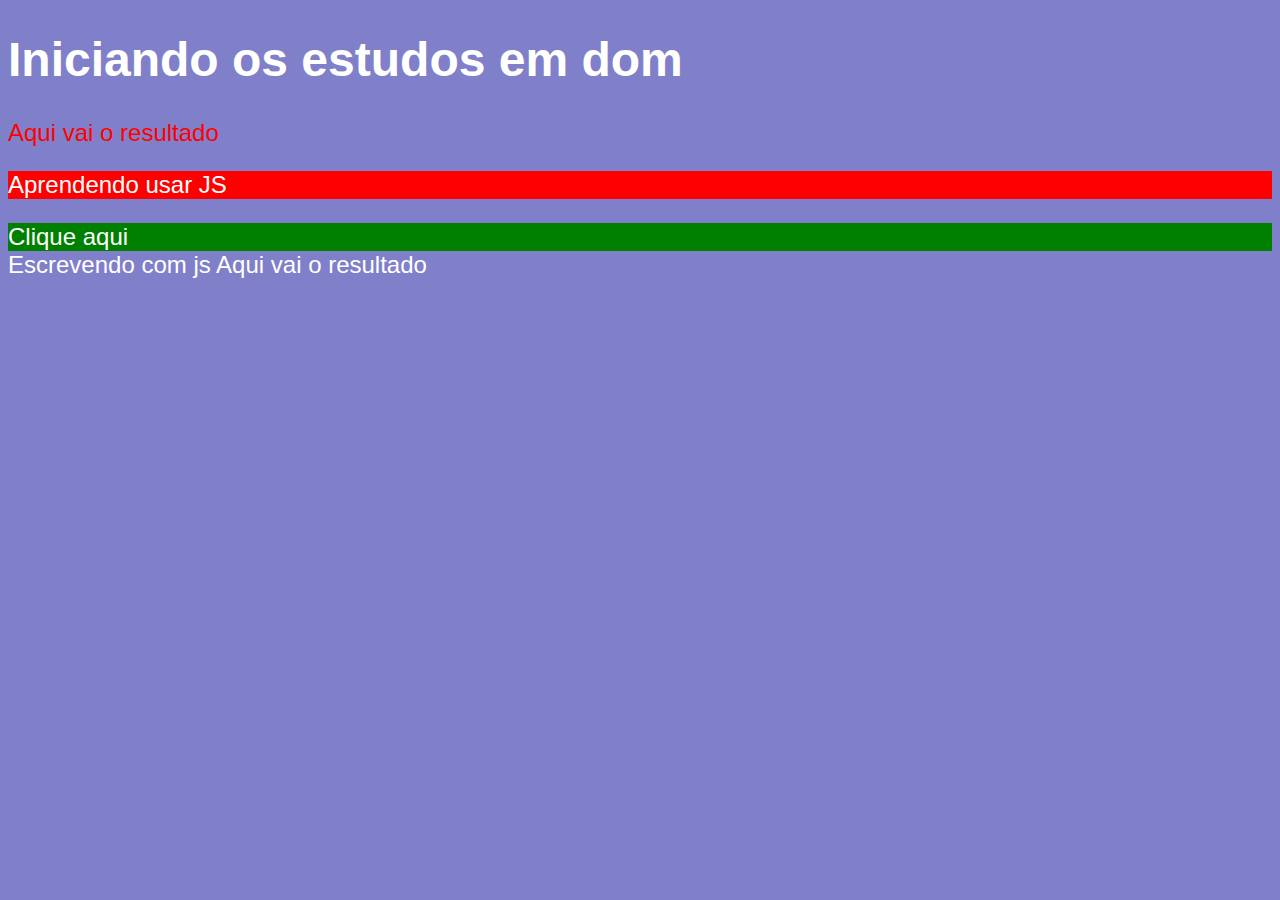
<file: JAVASCRIPT/Curso JS - Gustavo Guanabara/ex05.html>
<!DOCTYPE html>
<html lang="en">
<head>
    <meta charset="UTF-8">
    <meta name="viewport" content="width=device-width, initial-scale=1.0">
    <title>DOM</title>
    <style>
        body{
            background: rgb(127, 127, 202);
            color: white;
            font: normal 18pt arial;
        }
    </style>
</head>
<body>
    <h1>Iniciando os estudos em dom</h1>
    <p>Aqui vai o resultado</p>
    <p class="baby">Aprendendo usar JS</p>
    <div id="msg">Clique aqui</div>
    <script> 
        var p1 = window.document.getElementsByTagName('p')[0]//primeiro p
        var d = window.document.getElementById('msg') 
        window.document.write('Escrevendo com js ' + p1.innerHTML)
        var c = document.querySelector('p.baby');
        c.style.background = 'red'
        d.style.background = 'green'
        p1.style.color='red'
    </script>
</body>
</html>
</file>
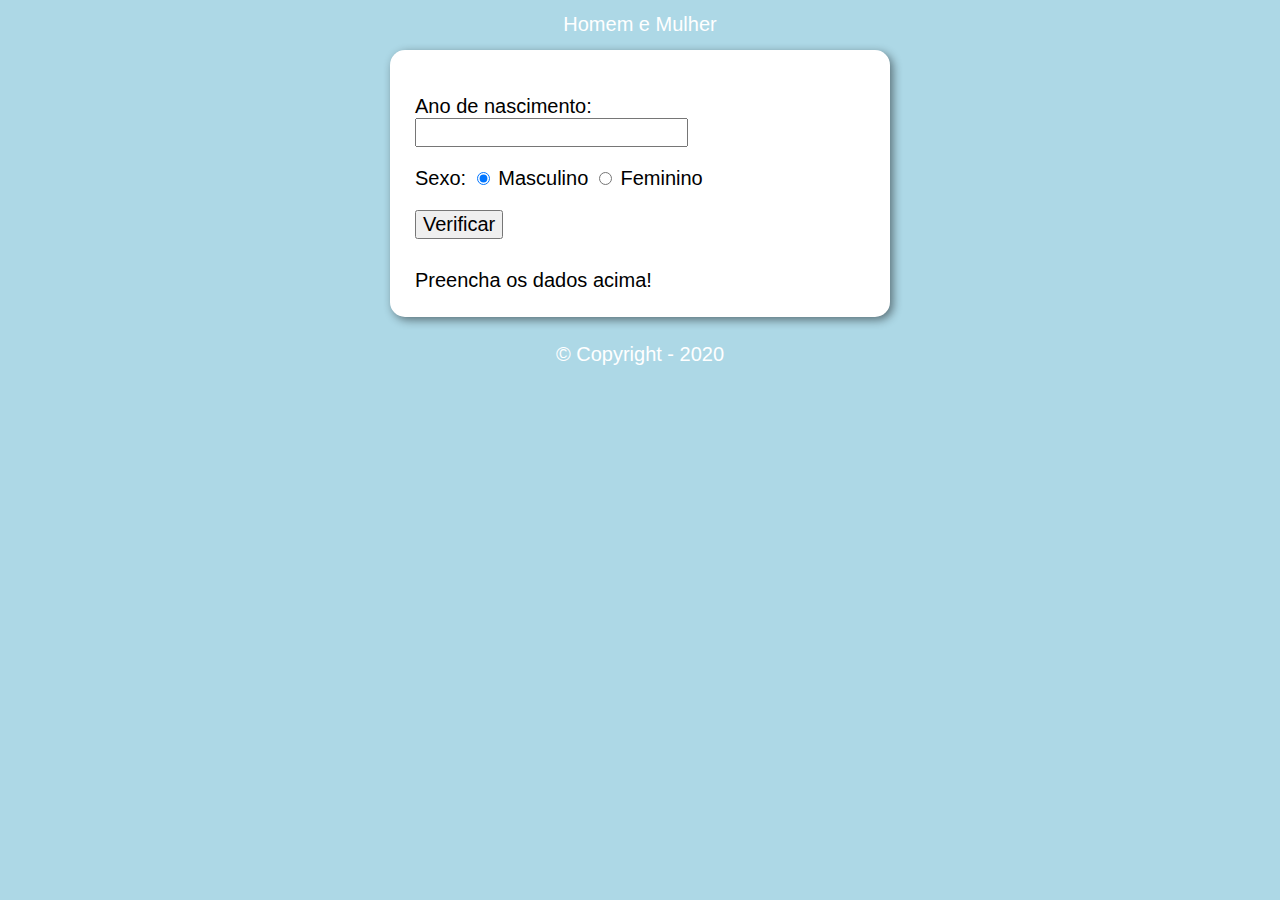
<file: JAVASCRIPT/Curso JS - Gustavo Guanabara/exercicio002.html>
<!DOCTYPE html>
<html lang="pt-br">
<head>
    <meta charset="UTF-8">
    <meta name="viewport" content="width=device-width, initial-scale=1.0">
    <title>Exércicio - 001</title>
    <link rel="stylesheet" href="estilo/style2.css">
</head>
<body>
    <h1>Homem e Mulher</h1>
    <section>
        <div>
            <p>Ano de nascimento:
                <input type="number" name="txtano" id="txtano" min="0"> </p>
            <p>Sexo: 
                <input type="radio" name="radsex" id="masc" checked>
                <label for="mas">Masculino</label>
                <input type="radio" name="radsex" id="fem">
                <label for="fem">Feminino</label>
            </p>
            <p>
            <input type="button" value="Verificar" onclick="verificar()">
            </p>
        </div>
        <div id="res">
            Preencha os dados acima!
        </div>

    </section>
<footer>        
    <h4>&copy; Copyright - 2020 </h4>
</footer>
<script src="script2.js"></script>
</body>

</html>
</file>
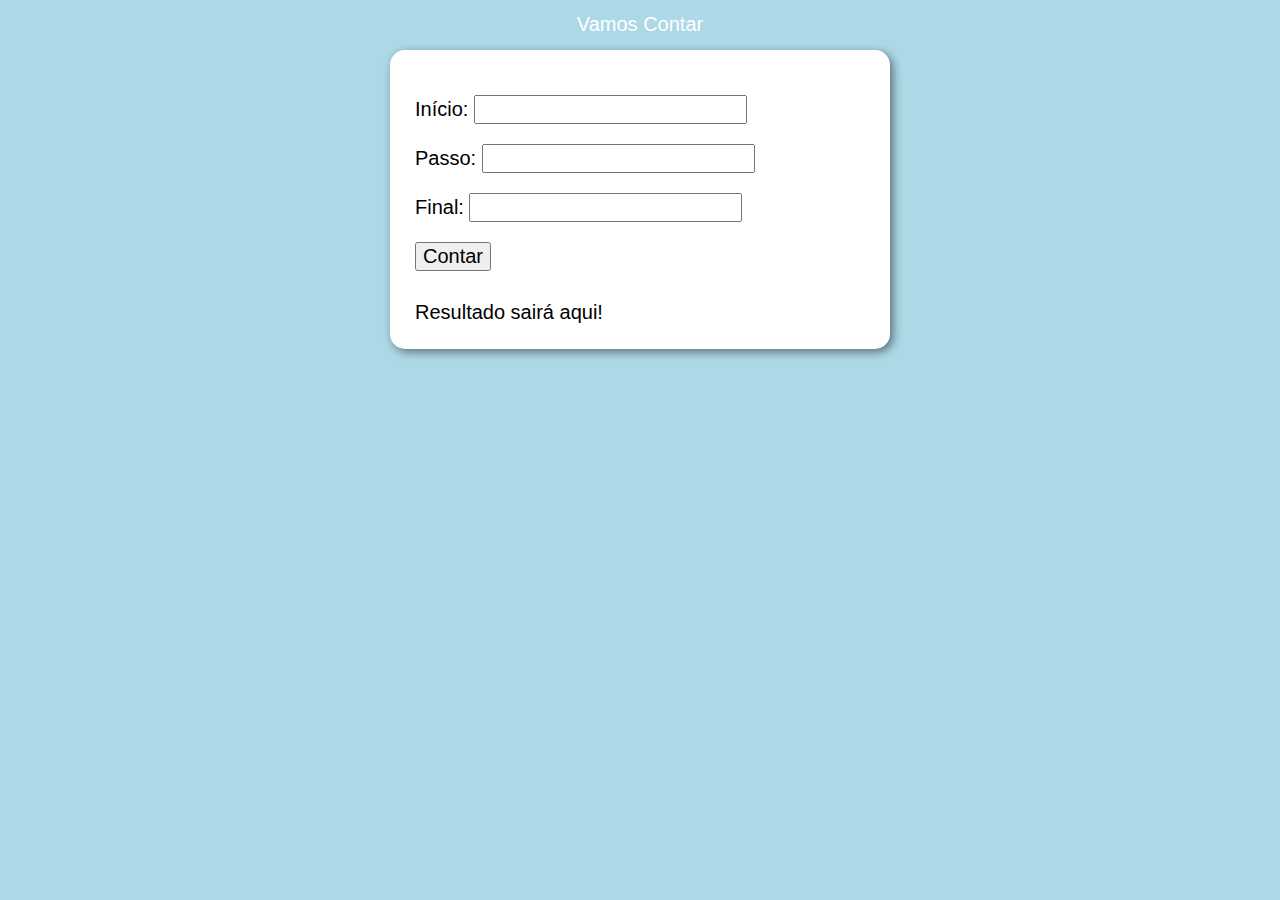
<file: JAVASCRIPT/Curso JS - Gustavo Guanabara/exercicio004.html>
<!DOCTYPE html>
<html lang="pt-br">
<head>
    <meta charset="UTF-8">
    <meta name="viewport" content="width=device-width, initial-scale=1.0">
    <title>Ex 04</title>
    <link rel="stylesheet" href="estilo/style2.css">
</head>
<body>
    <header>
        <h1>Vamos Contar</h1>
    </header>
    <section>
        <div>
            <p>Início: <input type="number" name="inicio" id="inicio">
            </p>
            <p>Passo: <input type="number" name="passo" id="passo">
            </p>
            <p>Final: <input type="number" name="final" id="final">
            </p>
            <p><input type="button" value="Contar" onclick="contar()"></p>
        </div>
        <div id="resultado">
            Resultado sairá aqui!
        </div>
    </section>
    
    <script src="script2.js"></script>
</body>
</html>
</file>
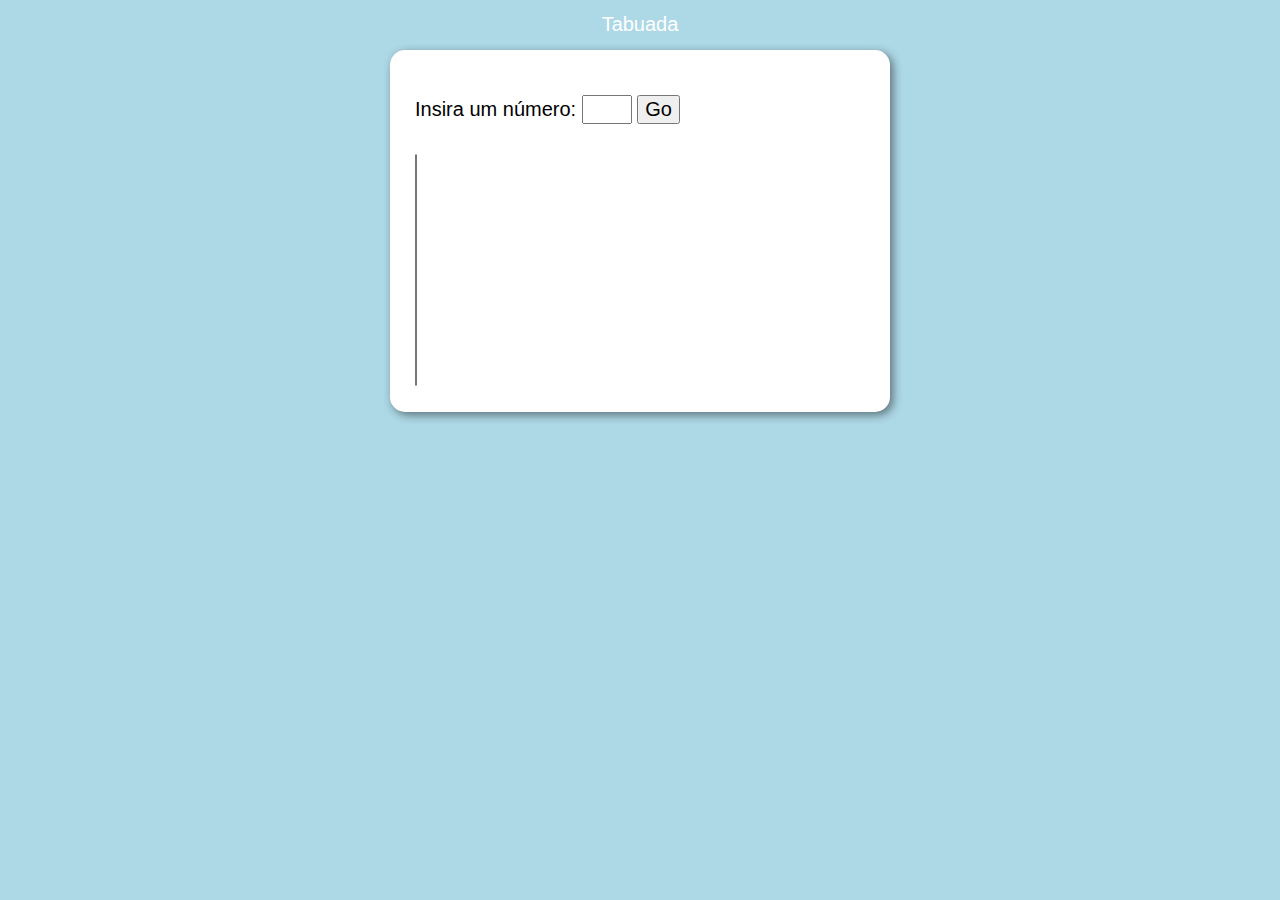
<file: JAVASCRIPT/Curso JS - Gustavo Guanabara/exercicio005.html>
<!DOCTYPE html>
<html lang="pt-br">
<head>
    <meta charset="UTF-8">
    <meta name="viewport" content="width=device-width, initial-scale=1.0">
    <title>Ex 05</title>
    <link rel="stylesheet" href="estilo/style2.css">
</head>
<body>
    <header>
        <h1>Tabuada</h1>
    </header>
    <section>
        <div>
            <p>Insira um número: <input class="dessa" type="number" name="num" id="num">
            <input type="button" value="Go" onclick="tabuada()">
            </p>
        </div>
        <div>
            <select name="tabuada" id="seltab" size="10">

            </select>
        </div>
    </section>
    
    <script src="script2.js"></script>
</body>
</html>
</file>
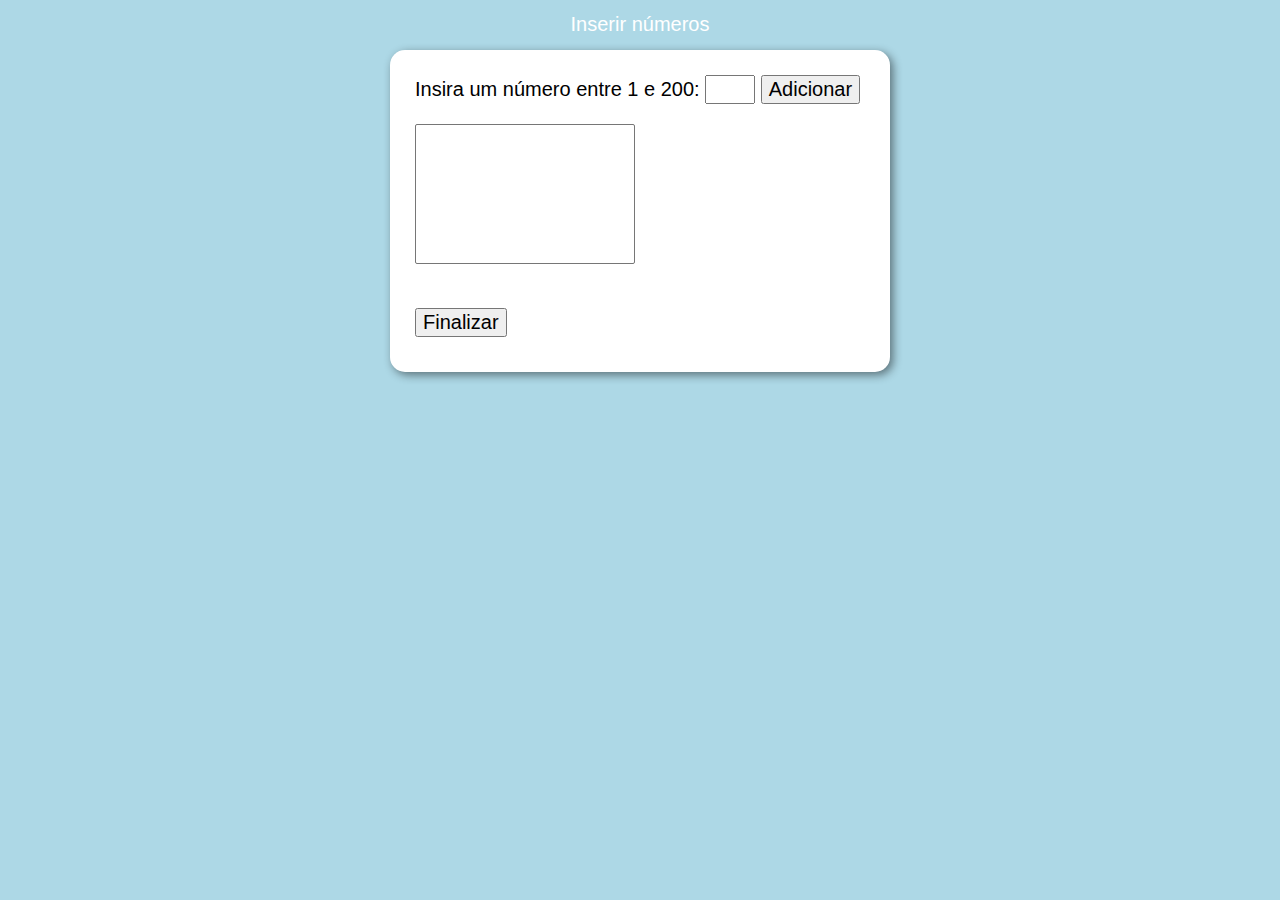
<file: JAVASCRIPT/Curso JS - Gustavo Guanabara/exercicio006.html>
<!DOCTYPE html>
<html lang="pt-br">
<head>
    <meta charset="UTF-8">
    <meta name="viewport" content="width=device-width, initial-scale=1.0">
    <title>Ex 05</title>
    <link rel="stylesheet" href="estilo/style2.css">
</head>
<body>
    <header>
        <h1>Inserir números</h1>
    </header>
    <section>
        <div>
            Insira um número entre 1 e 200: <input type="number" name="fnum" id="fnum">
            <input type="button" value="Adicionar" onclick="adicionar()">
            <p><select name="lista" id="lista" size="6"></select></p>
            <br><input type="button" value="Finalizar" onclick="finalizar()">
        </div>
        <div id="res">
            
        </div>
    </section>
    
    <script src="script2.js"></script>
</body>
</html>
</file>
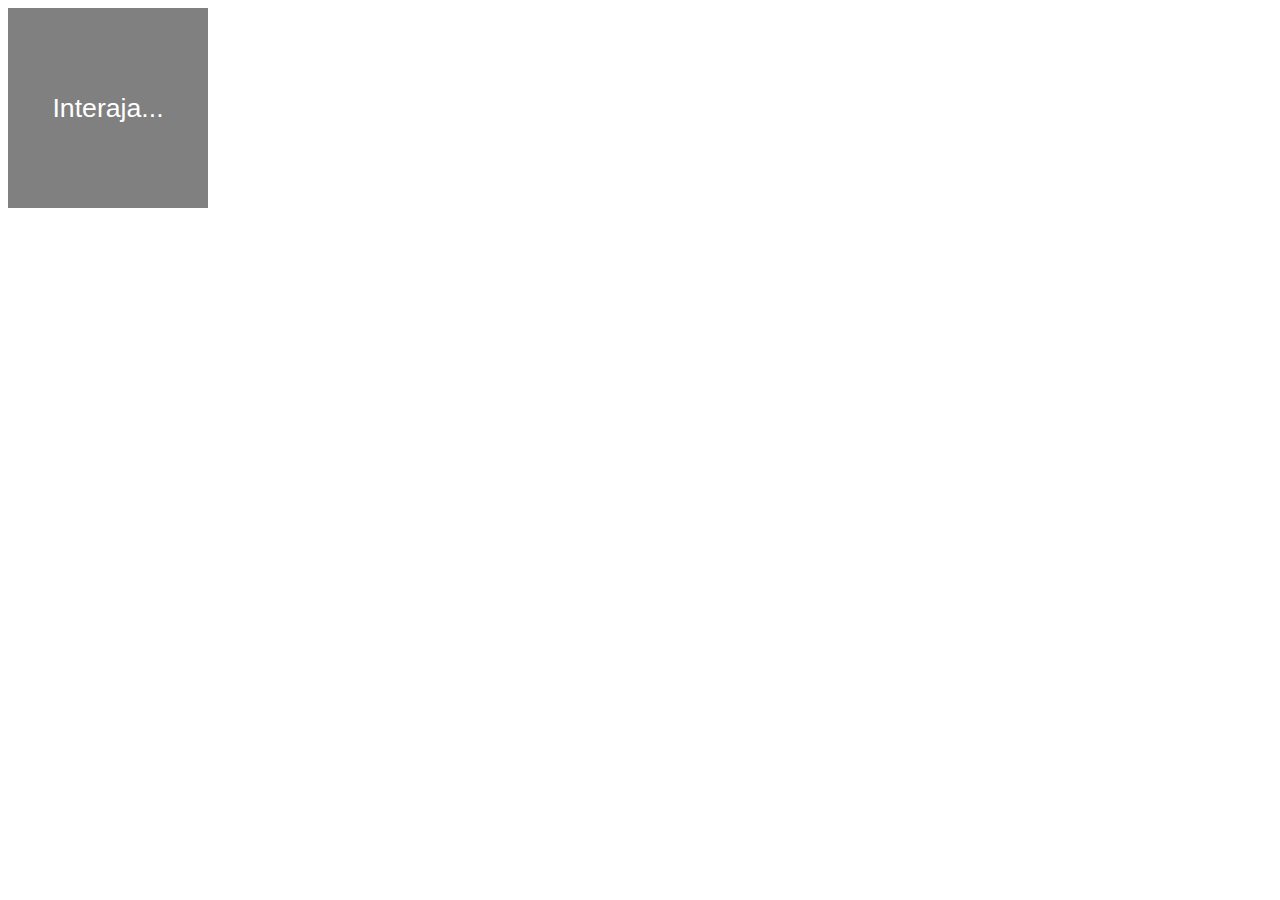
<file: JAVASCRIPT/Curso JS - Gustavo Guanabara/aula10/ex006.html>
<!DOCTYPE html>
<html lang="pt-br">
<head>
    <meta charset="UTF-8">
    <meta name="viewport" content="width=device-width, initial-scale=1.0">
    <title>Document</title>
    <style>
        div#area{
            font: normal 20pt arial;
            background: grey;
            color: white;
            width: 200px;
            height: 200px;
            line-height: 200px;
            text-align: center;
        }
    </style>
</head>
<body>
    <div id="area">
        Interaja...
    </div>

    <script>
        var a = window.document.getElementById('area')
        a.addEventListener('click', clicar)
        a.addEventListener('mouseenter', entrar)
        a.addEventListener('mouseout', sair)

        function clicar(){
            a.innerText = 'Clicou!'
            a.style.background = 'red'
        }
        function entrar(){
            a.innerText = 'Entrou!'
        }
        function sair(){
            a.innerText = 'Saiu!'
            a.style.background = 'green'
        }
    </script>
</body>
</html>
</file>
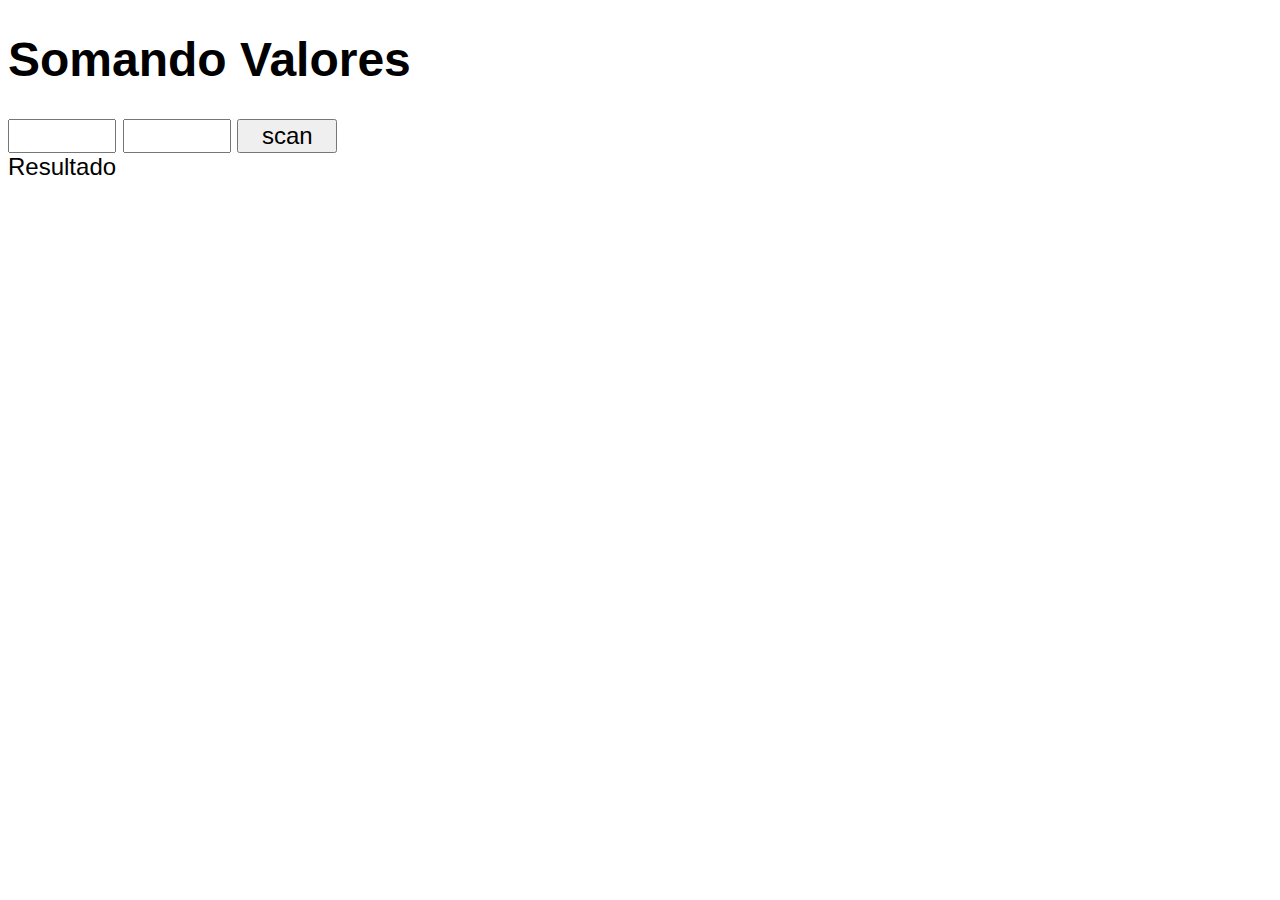
<file: JAVASCRIPT/Curso JS - Gustavo Guanabara/aula10/ex007.html>
<!DOCTYPE html>
<html lang="pt-br">
<head>
    <meta charset="UTF-8">
    <meta name="viewport" content="width=device-width, initial-scale=1.0">
    <title>Document</title>
    <style>
        body{
            font: normal 18pt Arial;
        }
        input{
            font: normal 18pt Arial;
            width:  100px;
        }
    </style>
</head>
<body>
    <h1>Somando Valores</h1>
    <input type="number" name="txtn1" id="txtn1">
    <input type="number" name="txtn2" id="txtn2">
    <input type="button" value="scan" onclick="somar()">
    <div id ='res'>Resultado</div>
    <script>
        function somar(){
            var tn1 = window.document.getElementById('txtn1')
            var tn2 = window.document.querySelector('input#txtn2')
            var n1 = Number(tn1.value)
            var n2 = Number(tn2.value)
            var s = n1+n2
            res.innerHTML = `A soma entre ${n1} e ${n2} é igual a <strong>${s}</strong>`

        }
    </script>
</body>
</html>
</file>
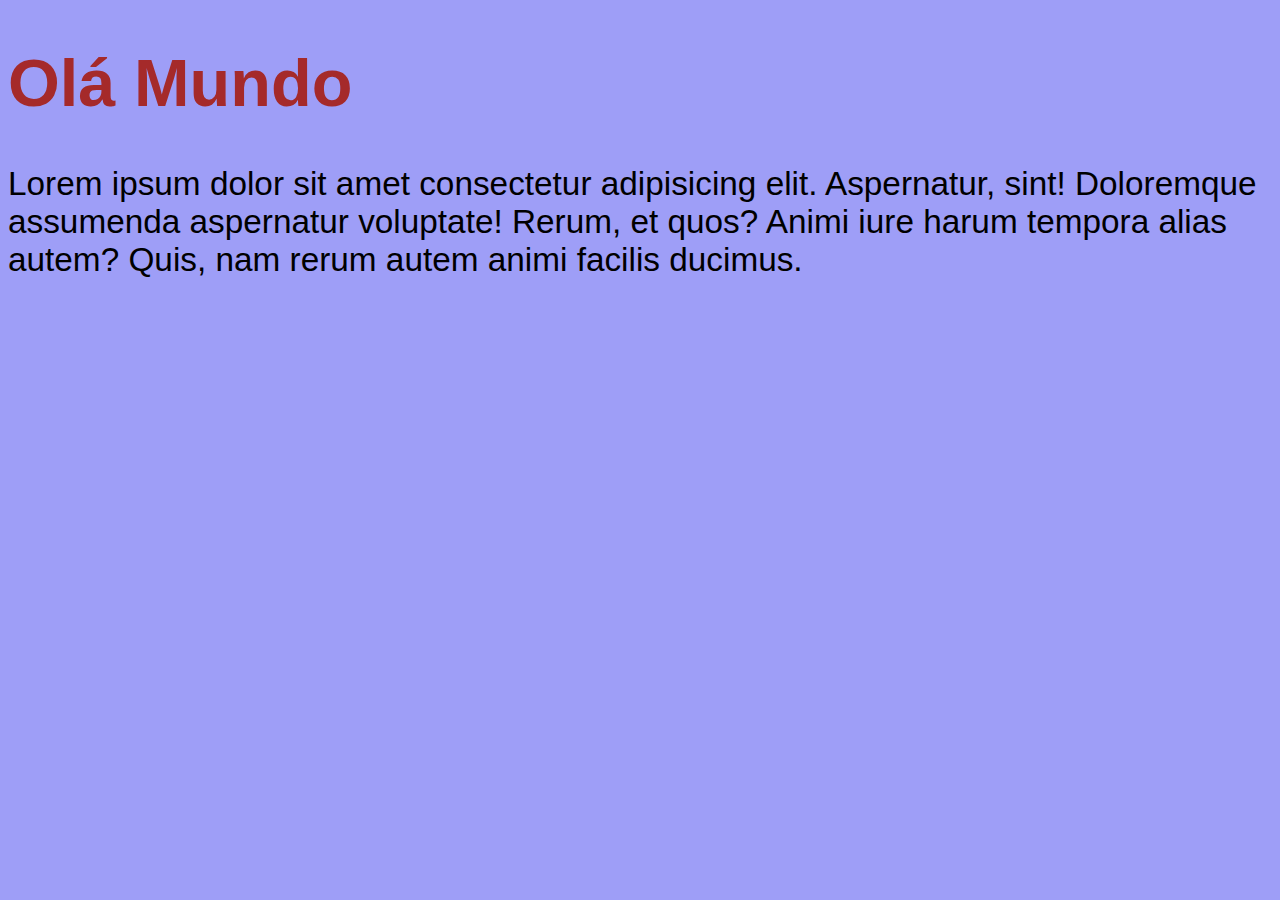
<file: JAVASCRIPT/Curso JS - Gustavo Guanabara/ex01/ex01.html>
<!DOCTYPE html>
<html lang="pt-br">
<head>
    <meta charset="UTF-8">
    <meta name="viewport" content="width=device-width, initial-scale=1.0">
    <title>ex1</title>
    <style>
        body{background-color: rgb(158, 158, 247);
        font: normal 25pt arial;
        }
        h1{
            color: brown;
        }
    </style>
</head>
<body>
    <h1>Olá Mundo</h1>
    <p>Lorem ipsum dolor sit amet consectetur adipisicing elit. Aspernatur, sint! Doloremque assumenda aspernatur voluptate! Rerum, et quos? Animi iure harum tempora alias autem? Quis, nam rerum autem animi facilis ducimus.</p>
    <script>
        window.alert('Minha primeira mensagem')
        window.confirm('Esta gostando de JS?')
        window.prompt('Qual seu nome?')
    </script>
</body>
</html>
</file>
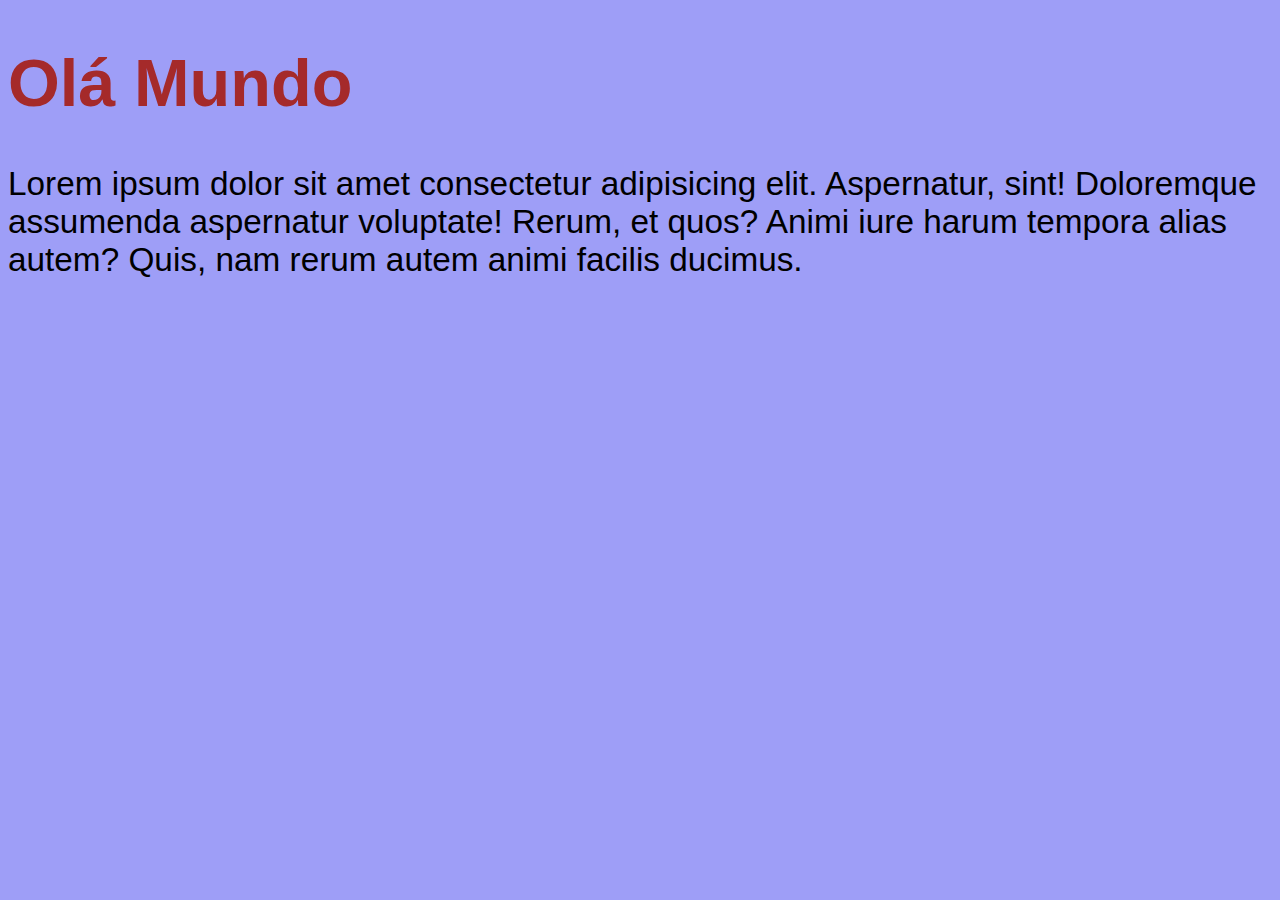
<file: JAVASCRIPT/Curso JS - Gustavo Guanabara/ex02/ex02.html>
<!DOCTYPE html>
<html lang="pt-br">
<head>
    <meta charset="UTF-8">
    <meta name="viewport" content="width=device-width, initial-scale=1.0">
    <title>ex2</title>
    <style>
        body{background-color: rgb(158, 158, 247);
        font: normal 25pt arial;
        }
        h1{
            color: brown;
        }
    </style>
</head>
<body>
    <h1>Olá Mundo</h1>
    <p>Lorem ipsum dolor sit amet consectetur adipisicing elit. Aspernatur, sint! Doloremque assumenda aspernatur voluptate! Rerum, et quos? Animi iure harum tempora alias autem? Quis, nam rerum autem animi facilis ducimus.</p>
    <script>
        var nome = window.prompt('Qual seu nome?')
        window.alert('É um grande prazer te conhecer,'+ nome)
    </script>
</body>
</html>
</file>
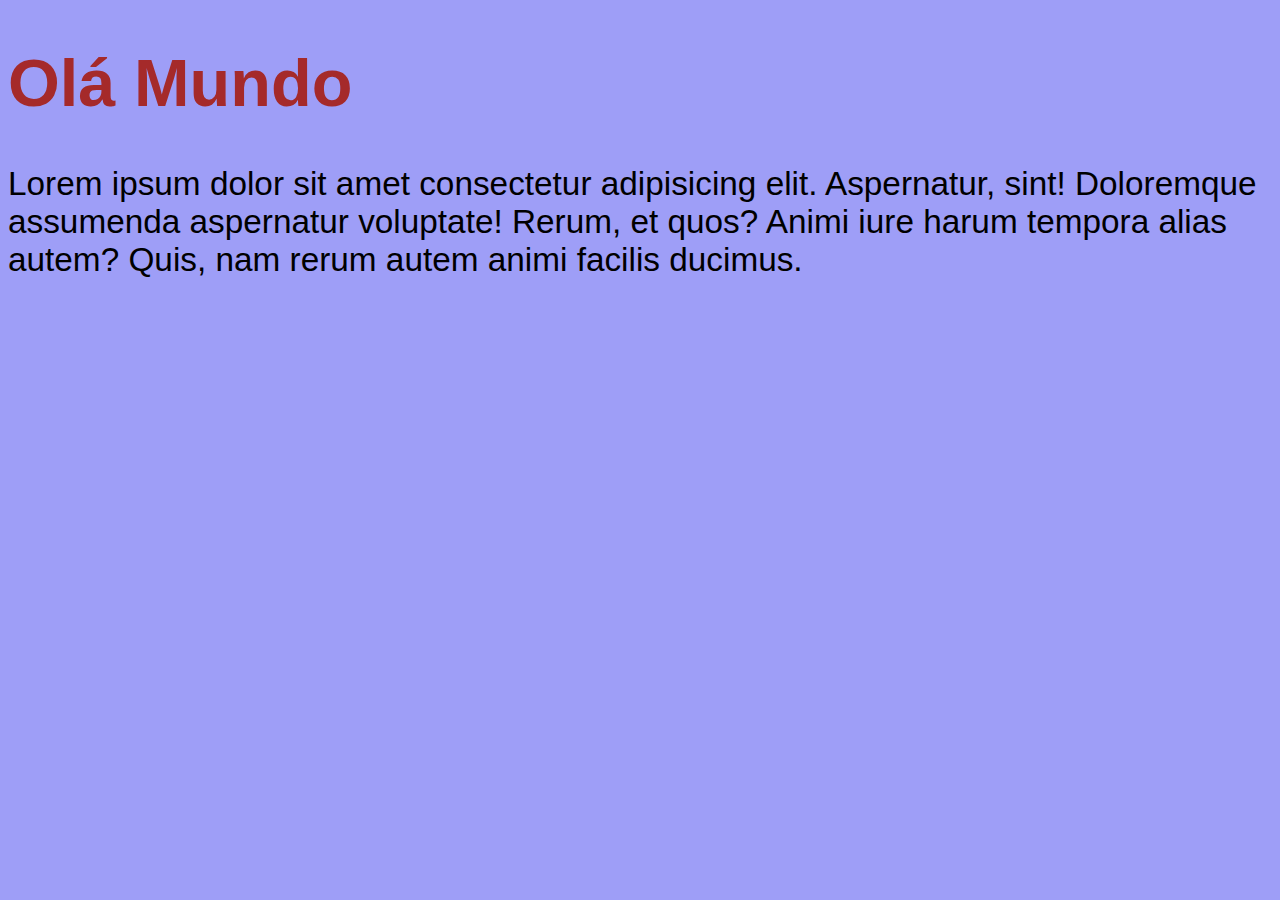
<file: JAVASCRIPT/Curso JS - Gustavo Guanabara/ex03/ex03.html>
<!DOCTYPE html>
<html lang="pt-br">
<head>
    <meta charset="UTF-8">
    <meta name="viewport" content="width=device-width, initial-scale=1.0">
    <title>ex3</title>
    <style>
        body{background-color: rgb(158, 158, 247);
        font: normal 25pt arial;
        }
        h1{
            color: brown;
        }
    </style>
</head>
<body>
    <h1>Olá Mundo</h1>
    <p>Lorem ipsum dolor sit amet consectetur adipisicing elit. Aspernatur, sint! Doloremque assumenda aspernatur voluptate! Rerum, et quos? Animi iure harum tempora alias autem? Quis, nam rerum autem animi facilis ducimus.</p>
    <script>
        var n1 = Number.parseInt(window.prompt('Digite um número'))
        var n2 = Number(window.prompt('Digite um outro número'))
        var s = n1 + n2
        window.alert(`A soma entre ${n1} e ${n2} é ${s}`)
    </script>
</body>
</html>
</file>
<file: JAVASCRIPT/Curso JS - Gustavo Guanabara/estilo/style2.css>
body{
    background-color: lightblue;
}
*{
    box-sizing: border-box;
    font: normal 15pt Arial;
}
h1{
    text-align: center;
    color: white;
}
section{
    background: white;
    border-radius: 15px;
    margin: auto;
    align-content: center;
    padding: 15px;
    box-shadow: 3px 3px 10px rgba(0, 0, 0, 0.479);
    width: 500px;

}
footer{
    text-align: center;
    color: white;
    
}
div{
    background: white;
    border-radius: 10%;
    margin: 10px;
    align-content: center;
}
div#res img{
    max-width:200px;
    border-radius: 10%;
}
input.dessa{
    max-width: 50px;
}
select#lista{
    width: 220px;
}
input#fnum{
    width: 50px;
}
</file>
